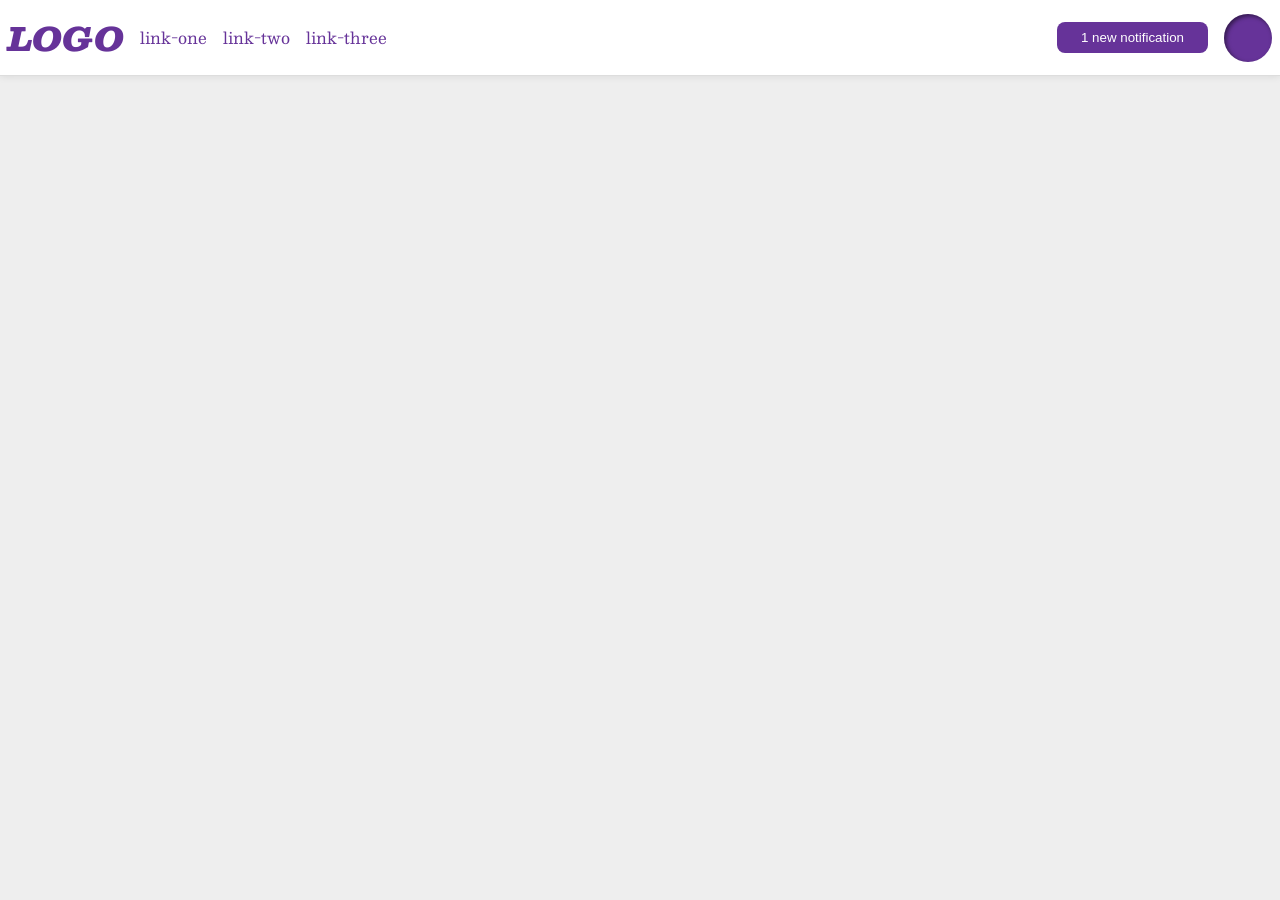
<file: foundations/flex/03-flex-header-2/index.html>
<!DOCTYPE html>
<html lang="en">

<head>
	<meta charset="UTF-8">
	<meta http-equiv="X-UA-Compatible" content="IE=edge">
	<meta name="viewport" content="width=device-width, initial-scale=1.0">
	<title>Flex Header 2</title>
	<link rel="stylesheet" href="style.css">
</head>

<body>
	<div class="header">
		<div class="lefthand">

			<div class="logo">
				LOGO
			</div>
			<ul class="links">
				<li><a href="https://google.com">link-one</a></li>
				<li><a href="https://google.com">link-two</a></li>
				<li><a href="https://google.com">link-three</a></li>
			</ul>
		</div>
		<div class="righthand">
			<button class="notifications">
				1 new notification
			</button>
			<div class="profile-image"></div>
		</div>
	</div>
</body>

</html>
</file>
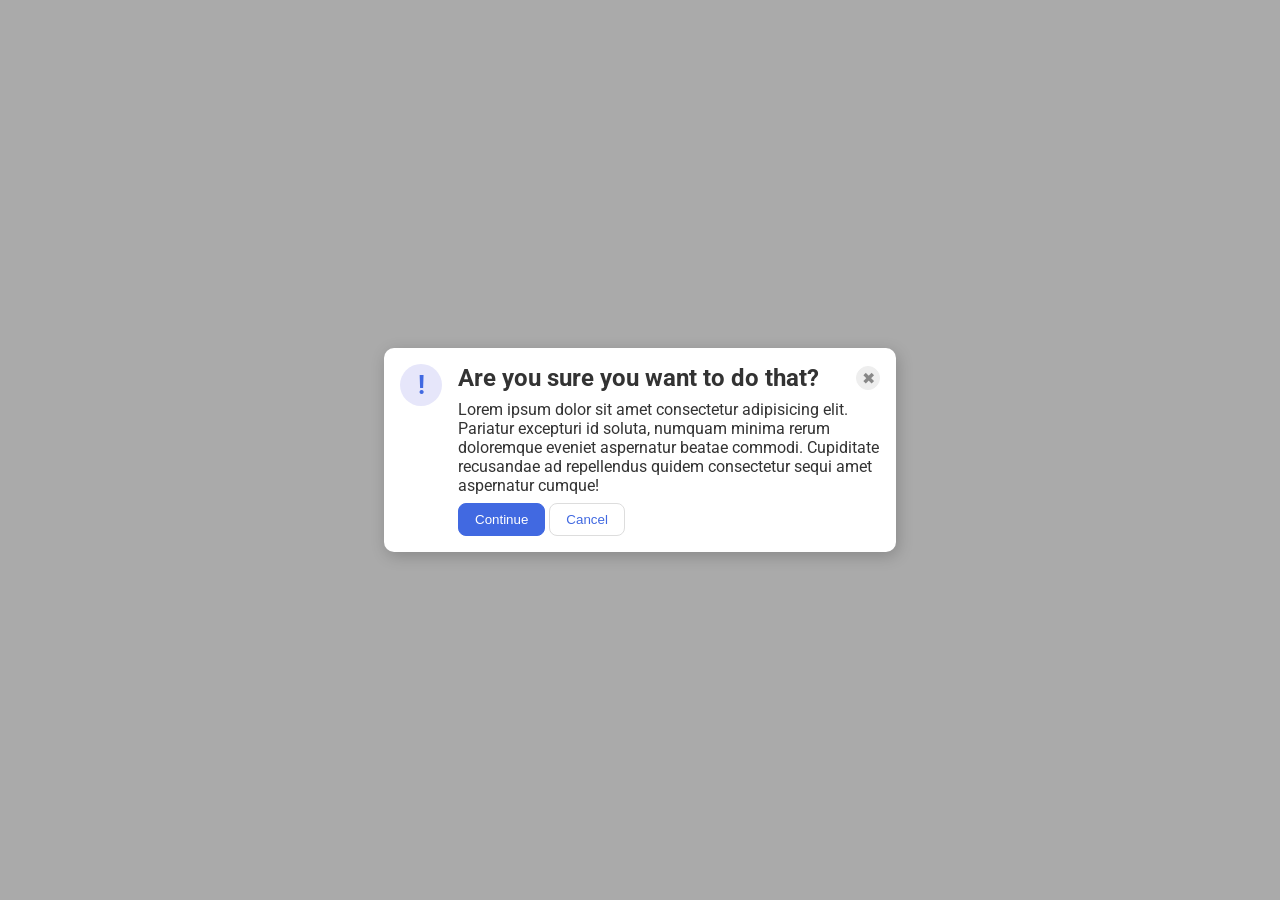
<file: foundations/flex/05-flex-modal/index.html>
<!DOCTYPE html>
<html lang="en">

<head>
	<meta charset="UTF-8">
	<meta http-equiv="X-UA-Compatible" content="IE=edge">
	<meta name="viewport" content="width=device-width, initial-scale=1.0">
	<link rel="stylesheet" href="style.css">
	<title>Modal</title>
</head>

<body>
	<div class="modal">
		<div class="icon">!</div>
		<div class="content">
			<div class="header">
				Are you sure you want to do that?
				<button class="close-button">✖</button>
			</div>
			<div class="text">Lorem ipsum dolor sit amet consectetur adipisicing elit. Pariatur excepturi id
				soluta, numquam minima rerum doloremque eveniet aspernatur beatae commodi. Cupiditate
				recusandae ad repellendus quidem consectetur sequi amet aspernatur cumque!</div>
			<button class="continue">Continue</button>
			<button class="cancel">Cancel</button>
		</div>
	</div>
</body>

</html>
</file>
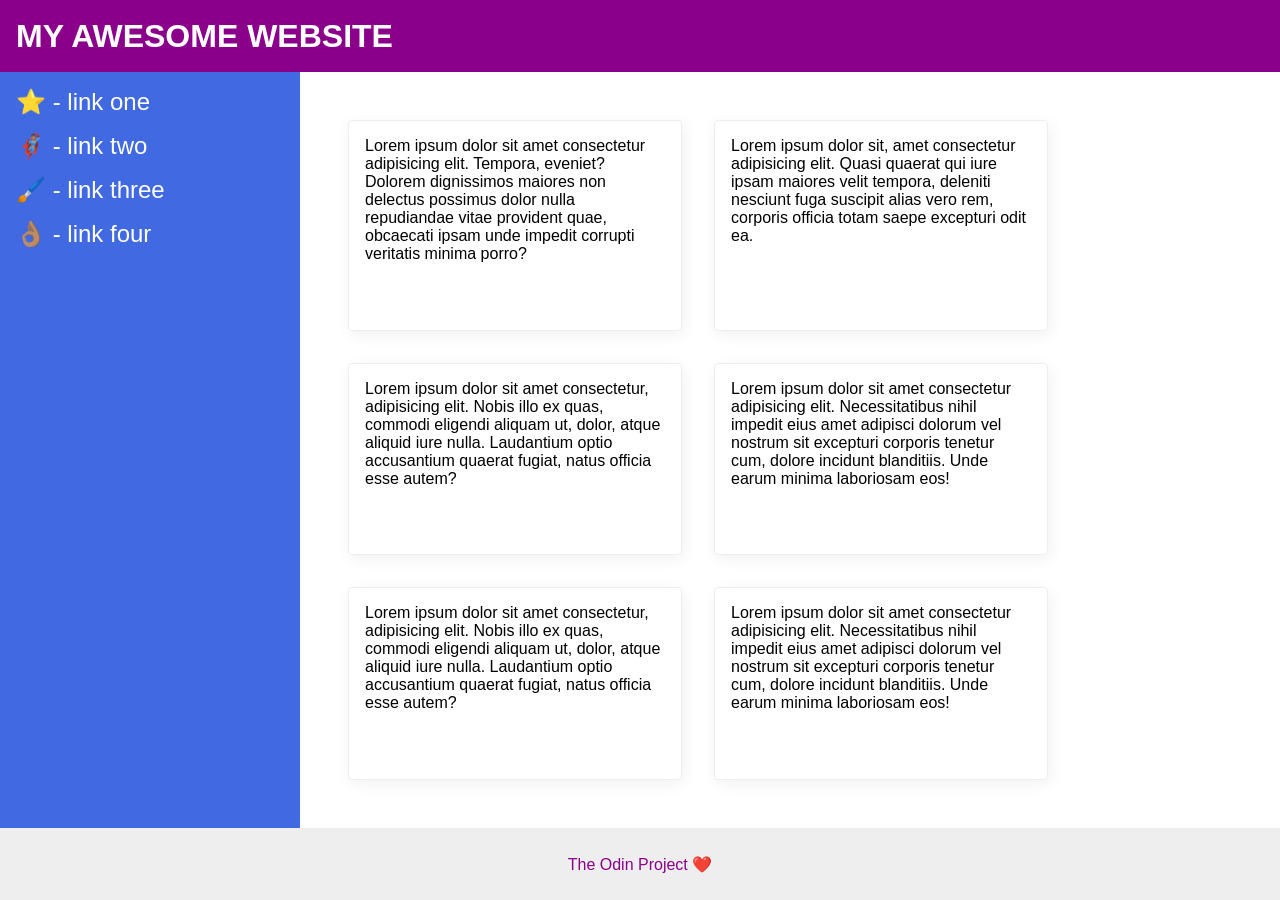
<file: foundations/flex/07-flex-layout-2/index.html>
<!DOCTYPE html>
<html lang="en">

<head>
	<meta charset="UTF-8">
	<meta http-equiv="X-UA-Compatible" content="IE=edge">
	<meta name="viewport" content="width=device-width, initial-scale=1.0">
	<title>The Holy Grail</title>
	<link rel="stylesheet" href="style.css">
</head>

<body>
	<div class="header">
		MY AWESOME WEBSITE
	</div>

	<div class="container">
		<div class="sidebar">
			<ul>
				<li><a href="#">⭐ - link one</a></li>
				<li><a href="#">🦸🏽‍♂️ - link two</a></li>
				<li><a href="#">🖌️ - link three</a></li>
				<li><a href="#">👌🏽 - link four</a></li>
			</ul>
		</div>

		<div class="cards">
			<div class="card">Lorem ipsum dolor sit amet consectetur adipisicing elit. Tempora, eveniet?
				Dolorem
				dignissimos maiores non delectus possimus dolor nulla repudiandae vitae provident quae,
				obcaecati ipsam unde impedit corrupti veritatis minima porro?</div>
			<div class="card">Lorem ipsum dolor sit, amet consectetur adipisicing elit. Quasi quaerat qui
				iure ipsam
				maiores velit tempora, deleniti nesciunt fuga suscipit alias vero rem, corporis officia
				totam
				saepe excepturi odit ea.</div>
			<div class="card">Lorem ipsum dolor sit amet consectetur, adipisicing elit. Nobis illo ex quas,
				commodi
				eligendi aliquam ut, dolor, atque aliquid iure nulla. Laudantium optio accusantium
				quaerat
				fugiat, natus officia esse autem?</div>
			<div class="card">Lorem ipsum dolor sit amet consectetur adipisicing elit. Necessitatibus nihil
				impedit
				eius amet adipisci dolorum vel nostrum sit excepturi corporis tenetur cum, dolore
				incidunt
				blanditiis. Unde earum minima laboriosam eos!</div>
			<div class="card">Lorem ipsum dolor sit amet consectetur, adipisicing elit. Nobis illo ex quas,
				commodi
				eligendi aliquam ut, dolor, atque aliquid iure nulla. Laudantium optio accusantium
				quaerat
				fugiat, natus officia esse autem?</div>
			<div class="card">Lorem ipsum dolor sit amet consectetur adipisicing elit. Necessitatibus nihil
				impedit
				eius amet adipisci dolorum vel nostrum sit excepturi corporis tenetur cum, dolore
				incidunt
				blanditiis. Unde earum minima laboriosam eos!</div>
		</div>
	</div>

	<div class="footer">
		The Odin Project ❤️
	</div>
</body>

</html>
</file>
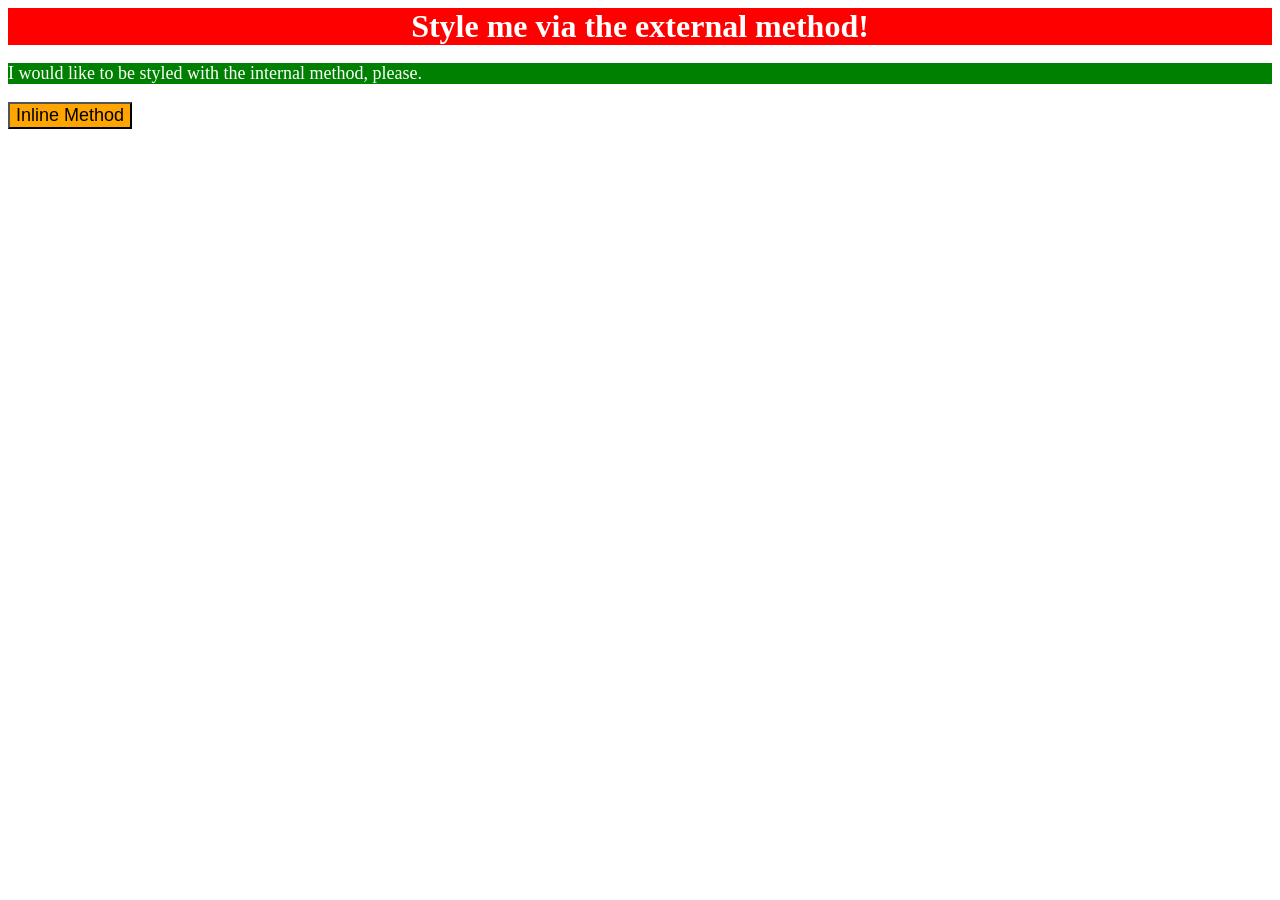
<file: foundations/intro-to-css/01-css-methods/index.html>
<!DOCTYPE html>
<html lang="en">

<head>
	<meta charset="UTF-8">
	<meta http-equiv="X-UA-Compatible" content="IE=edge">
	<meta name="viewport" content="width=device-width, initial-scale=1.0">
	<link rel="stylesheet" href="styles.css">
	<title>Methods for Adding CSS</title>
	<style>
		p {
			background-color: green;
			color: white;
			font-size: 18px;
		}
	</style>
</head>

<body>
	<div>Style me via the external method!</div>
	<p>I would like to be styled with the internal method, please.</p>
	<button style="background-color: orange; font-size: 18px;">Inline Method</button>
</body>

</html>
</file>
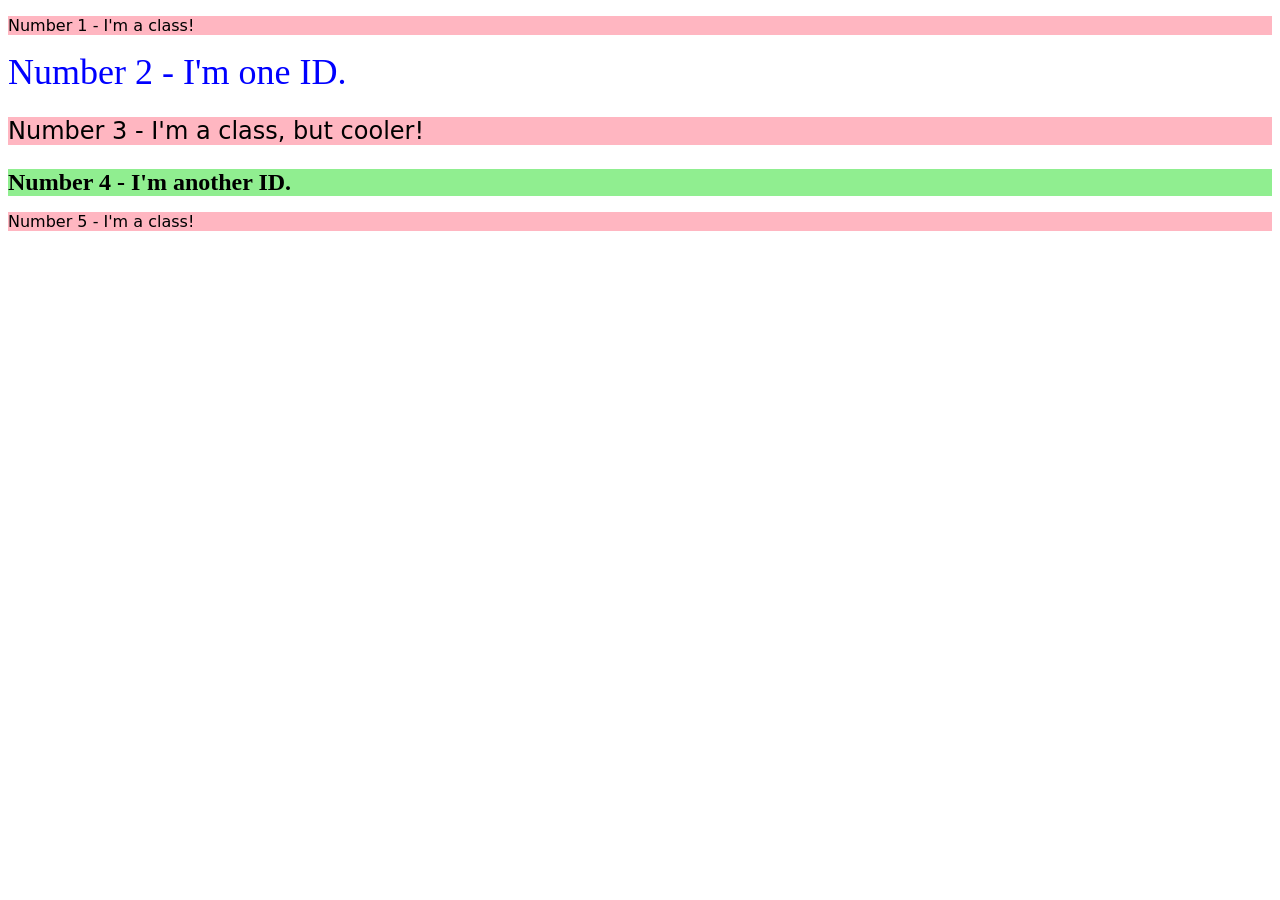
<file: foundations/intro-to-css/02-class-id-selectors/index.html>
<!DOCTYPE html>
<html lang="en">

<head>
	<meta charset="UTF-8">
	<meta http-equiv="X-UA-Compatible" content="IE=edge">
	<meta name="viewport" content="width=device-width, initial-scale=1.0">
	<title>Class and ID Selectors</title>
	<link rel="stylesheet" href="style.css">
</head>

<body>
	<p class="odd">Number 1 - I'm a class!</p>
	<div id="no2">Number 2 - I'm one ID.</div>
	<p class="odd no3">Number 3 - I'm a class, but cooler!</p>
	<div id="no4">Number 4 - I'm another ID.</div>
	<p class="odd">Number 5 - I'm a class!</p>
</body>

</html>
</file>
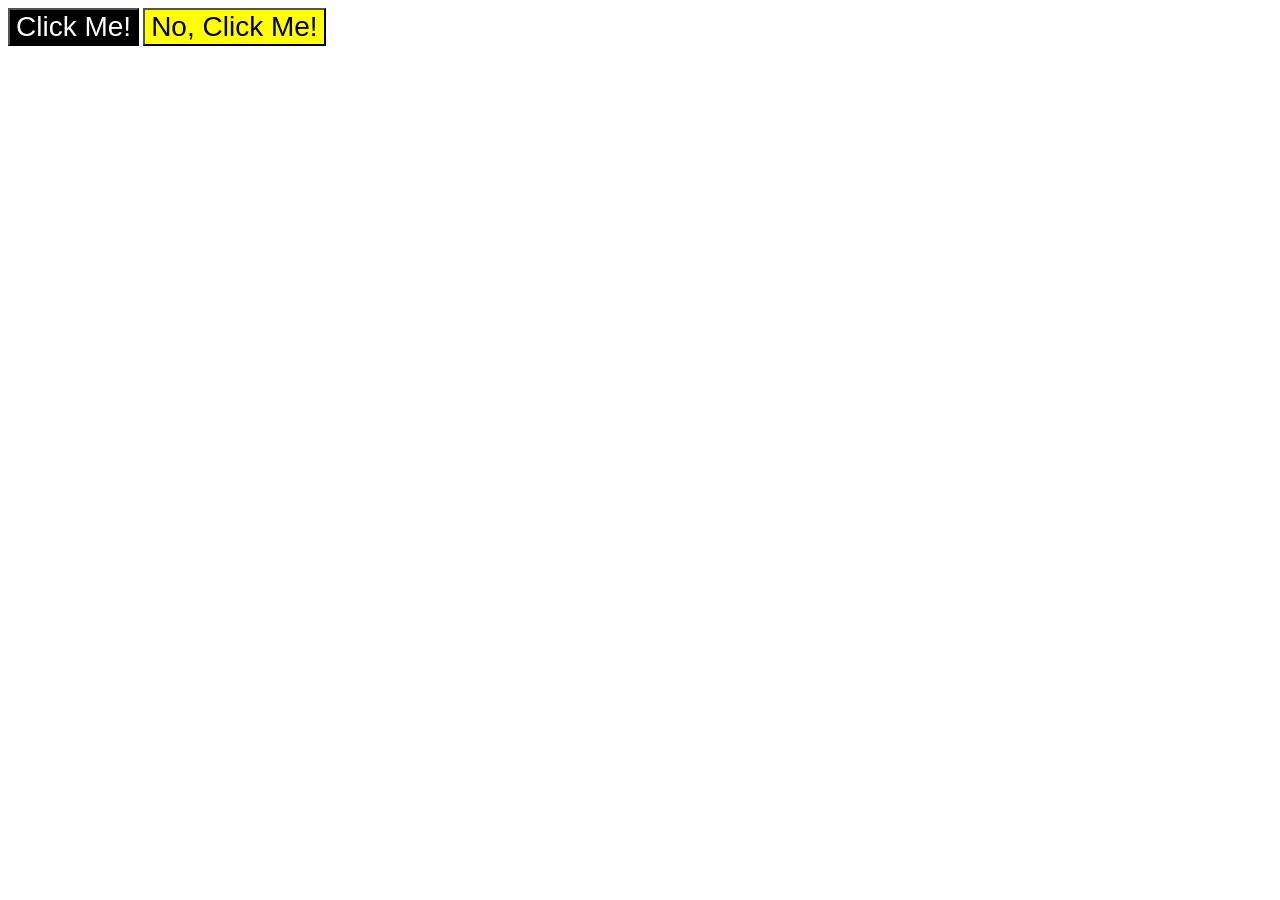
<file: foundations/intro-to-css/03-grouping-selectors/index.html>
<!DOCTYPE html>
<html lang="en">

<head>
	<meta charset="UTF-8">
	<meta http-equiv="X-UA-Compatible" content="IE=edge">
	<meta name="viewport" content="width=device-width, initial-scale=1.0">
	<title>Grouping Selectors</title>
	<link rel="stylesheet" href="style.css">
</head>

<body>
	<button class="button1">Click Me!</button>
	<button class="button2">No, Click Me!</button>
</body>

</html>
</file>
<file: foundations/flex/03-flex-header-2/style.css>
/* this is some magical font-importing.  
you'll learn about it later. */
@import url('https://fonts.googleapis.com/css2?family=Besley:ital,wght@0,400;1,900&display=swap');

body {
  margin: 0;
  background: #eee;
  font-family: Besley, serif;
}

.header {
  background: white;
  border-bottom: 1px solid #ddd;
  box-shadow: 0 0 8px rgba(0,0,0,.1);
  padding: 8px;
  display: flex;
  align-items: center;
  justify-content: space-between;
  gap: 16px;
}

.lefthand,
.righthand{
	display: flex;
	align-items: center;
  	gap: 16px;
}

.profile-image {
  background: rebeccapurple;
  box-shadow: inset 2px 2px 4px rgba(0,0,0,.5);
  border-radius: 50%;
  width: 48px;
  height: 48px;
}

.logo {
  color: rebeccapurple;
  font-size: 32px;
  font-weight: 900;
  font-style: italic;
}

button {
  border: none;
  border-radius: 8px;
  background: rebeccapurple;
  color: white;
  padding: 8px 24px;
}

a {
  /* this removes the line under our links */
  text-decoration: none;
  color: rebeccapurple;
}

ul {
  list-style-type: none;
  padding: 0px;
  display: flex;
  gap: 16px;
}
</file>
<file: foundations/flex/05-flex-modal/style.css>
@import url('https://fonts.googleapis.com/css2?family=Roboto:wght@400;700&display=swap');

html, body {
  height: 100%;
}

body {
  font-family: Roboto, sans-serif;
  margin: 0;
  background: #aaa;
  color: #333;
  /* I'll give you this one for free lol */
  display: flex;
  align-items: center;
  justify-content: center;
}

.modal{
  background: white;
  width: 480px;
  border-radius: 10px;
  box-shadow: 2px 4px 16px rgba(0,0,0,.2);
  display:flex;
  padding: 16px;
  gap: 16px;
}

.header{
	font-size: 24px;
	font-weight: bold;
	display: flex;
	align-items: center;
	justify-content: space-between;
	margin-bottom: 8px;
}

.icon {
  color: royalblue;
  font-size: 26px;
  font-weight: 700;
  background: lavender;
  width: 42px;
  height: 42px;
  border-radius: 50%;
  display: flex;
  align-items: center;
  justify-content: center;
  flex-shrink: 0;
}

.close-button {
  background: #eee;
  border-radius: 50%;
  color: #888;
  font-weight: 400;
  font-size: 16px;
  height: 24px;
  width: 24px;
  display: flex;
  align-items: center;
  justify-content: center;
  border: 1px solid #eee;
  padding: 0;
  flex-shrink: 0;
}

button {
  cursor: pointer;
  padding: 8px 16px;
  border-radius: 8px;
}

button.continue {
  background: royalblue;
  border: 1px solid royalblue;
  color: white;
}

button.cancel {
  background: white;
  border: 1px solid #ddd;
  color: royalblue;
}

.text{
	margin-bottom: 8px;
}
</file>
<file: foundations/flex/07-flex-layout-2/style.css>
body {
	font-family: -apple-system, BlinkMacSystemFont, 'Segoe UI', Roboto, Oxygen, Ubuntu, Cantarell, 'Open Sans', 'Helvetica Neue', sans-serif;
	margin: 0;
	min-height: 100vh;
	/* changed - correct */
	display: flex;
	flex-direction: column;
}

.header {
	height: 72px;
	background: darkmagenta;
	color: white;
	/*changed - set flex to 0 when I should have set the display type to flex to align the text properly*/
	display: flex;
	align-items: center;
	font-size: 32px;
	font-weight: 900;
	/*should put 0 first so that the height does not change;*/
	padding: 0 16px;
}

.footer {
	height: 72px;
	background: #eee;
	color: darkmagenta;
	/*changed - initially used flex:0 with padding to center text, should just set it as flex instead*/
	display: flex;
	align-items: center;
	justify-content: center;
}

.sidebar {
	width: 300px;
	background: royalblue;
	box-sizing: border-box;
	/*changed*/
	flex-shrink: 0;
	padding: 16px;
}

.card {
	border: 1px solid #eee;
	box-shadow: 2px 4px 16px rgba(0, 0, 0, .06);
	border-radius: 4px;
	/*changed*/
	width: 300px;
	padding: 16px;
}

/*added*/

.container {
	display: flex;
	flex: 1;
}

.cards {
	padding: 48px;
	display: flex;
	flex-wrap: wrap;
	gap: 32px;
}

/*should have added this so that the list items were not bunched up together*/
li {
	margin-bottom: 16px;
}

ul {
	list-style-type: none;
	margin: 0;
	padding: 0;
}

a {
	font-size: 24px;
	color: white;
	text-decoration: none;
}
</file>
<file: foundations/intro-to-css/01-css-methods/styles.css>
div {
	background-color: red;
	color: white;
	font-size: 32px;
	text-align: center;
	font-weight: bold;
}
</file>
<file: foundations/intro-to-css/02-class-id-selectors/style.css>
/* Add CSS Styling */
.odd {
	background-color: #FFB6C1;
	font-family: Verdana, "DejaVu Sans", sans-serif;
}
#no2{
	color: #0000FF;
	font-size: 36px;
}

.no3{
	font-size: 24px;
}

#no4{
	background-color: #90EE90;
	font-size: 24px;
	font-weight: bold;
}
</file>
<file: foundations/intro-to-css/03-grouping-selectors/style.css>
/* Add CSS Styling */

.button1,
.button2{
	font-size: 28px;
	font-family: Helvetica, "Times New Roman", sans-serif;
}

.button1{
	background-color: black;
	color: white;
}

.button2{
	background-color: yellow;
}
</file>
